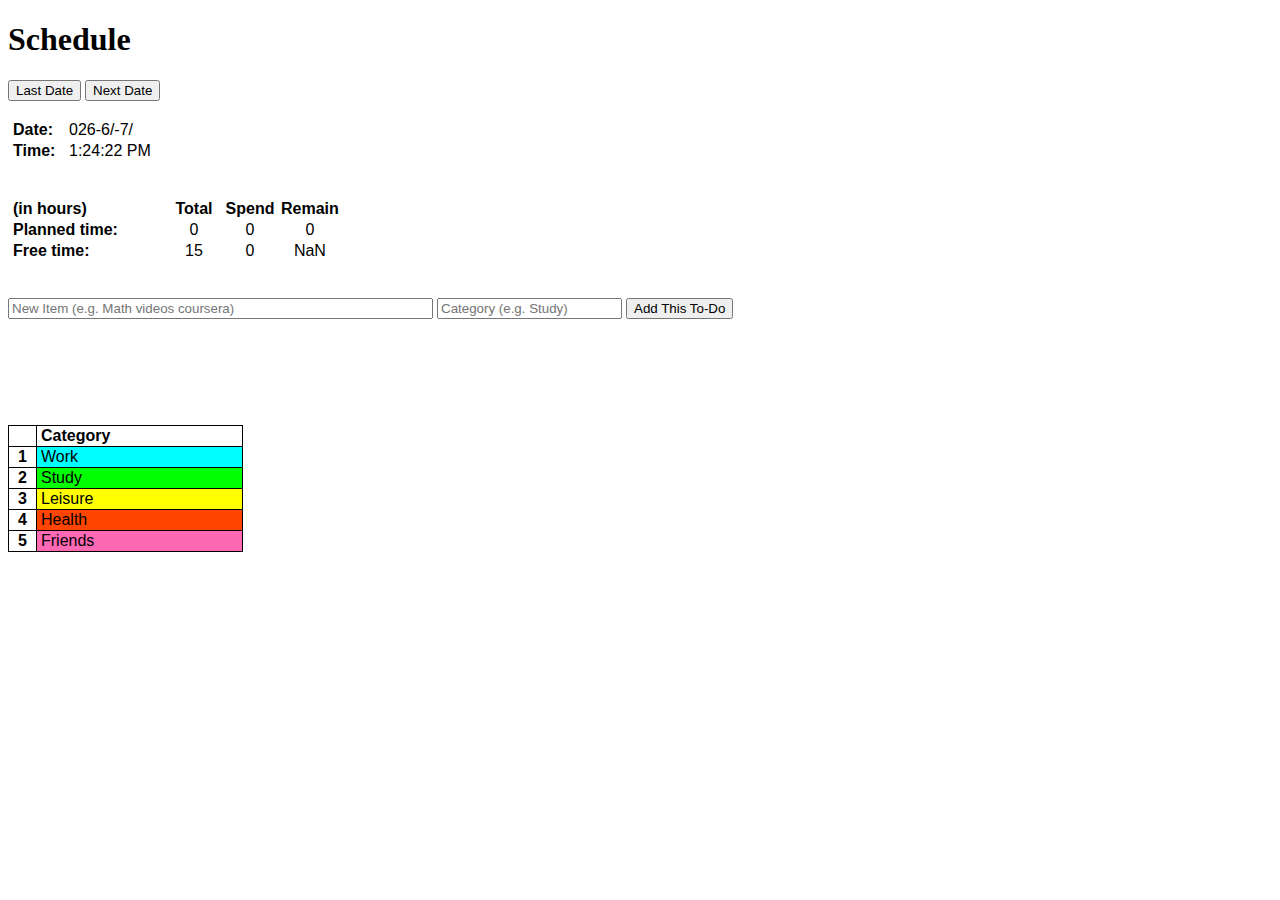
<file: index.html>
<!doctype html>
<html>
<head>
    <script src="https://ajax.googleapis.com/ajax/libs/jquery/3.6.0/jquery.min.js"></script>
    <!-- <script src="https://maxcdn.bootstrapcdn.com/bootstrap/3.4.1/js/bootstrap.min.js"></script> -->
    <!-- <script src="https://requirejs.org/docs/release/2.3.6/minified/require.js"></script> -->
    <!-- <script src="https://apis.google.com/js/platform.js" async defer></script> -->
    <title>Task Timer</title>
    <link rel="stylesheet" href="style.css">
</head>
<body>
    <h1> Schedule </h1>
    <!-- <div class="g-savetodrive"
        data-src="//example.com/path/to/myfile.pdf"
        data-filename="My Statement.pdf"
        data-sitename="My Company Name">
    </div> -->
    <div>
        <button id="toLastDate" onclick="switchDate(-1)"> Last Date </button> 
        <button id="toNextDate" onclick="switchDate(1)"> Next Date </button> 
    </div>
    <br>
    <div> 
        <table class="timer-table">
            <tr>
                <td><b>Date: </b></td>
                <td><span id="current-date" display="table-cell"></span></td>
                <td><div id="current-date-label"></div></td>
            </tr>
            <tr>
                <td><b>Time: </b></td>
                <td><span id="current-time"></span></td>
                <td></td>
            </tr>
        </table>
        <br>
        <br>
        <table class="countdown-table">
            <tr>
                <th>(in hours) </td>
                <th>Total</th>
                <th>Spend</th>
                <th>Remain</th>
            </tr>
            <tr>
                <td><b>Planned time: </b></td>
                <td><div id="plan-time"></div></td>
                <td><div id="plan-time-spend"></div></td>
                <td><div id="plan-time-left"></div></td>
            </tr>
            <tr>
                <td><b>Free time: </b></td>
                <td><div id="free-time"></div></td>
                <td><div id="free-time-spend"></div></td>
                <td><div id="free-time-left"></div></td>
            </tr>
        </table>
    </div>
    <br>
    <div> 
        <table id="todoTable"></table>
        <br>
        <input type="text" id="newTodoInput"  placeholder="New Item (e.g. Math videos coursera)" size="50">
        <input type="text" id="newCategoryInput" placeholder="Category (e.g. Study)">
        <button id="addTodoButton" onclick="addTodo()"> Add This To-Do </button> 
    </div>
    <div> 
        <br>
        <br>
        <br>
        <br>
        <br>
        <p id="type-table-p"></p>
        <!-- <input id="newCategoryInput"> -->
        <!-- <button id="addCategoryButton" onclick="addTodo()"> Add This To-Do </button>  -->
    </div>    
    <!-- <div>
        <button id="download-local-storage" onclick="downloadLocalStorage()"> localStorage Backup </button> 
    </div> -->
    <!-- <script src="js/localStorage-backup.js"> </script> -->
    <script src="js/default-vars.js"> </script>
    <script src="js/timer.js"> </script>
    <script src="js/type-table.js"> </script>
    <script src="js/schedule-table.js"> </script>
</body>
</html>
</file>
<file: style.css>
table, th, td {
   border: 1px solid;
   border-collapse: collapse;
   border-color: black;
   font-family: sans-serif;
 }
 
 .countdown-table th, .countdown-table td {
  text-align: center;
  padding-left: 4px;
  border-color: white;
  width: 50px;
 }
 .countdown-table td:nth-child(1), .countdown-table th:nth-child(1) {
  text-align: left;
  padding-left: 4px;
  width: 150px;
 }

.timer-table td {
  padding-left: 4px;
  border-color: white;
 }

.timer-table td:nth-child(1) {
  width: 50px;
}

.typeTable td {
  border-color: grey;
  border: 1px solid;
}

td.taskCell {
  padding-left: 4px;
}

td.statusCell {
  text-align: center;
  color: rgba(0, 0, 0, 0);
}

td.statusHeader {
  text-align: center;
}

.highlight-selection {
   background-color: grey !important;
   opacity: 1 !important;
 }

.current-time-selection {
  border: 2px solid;
  border-color: red;
}

.with-comment {
  border: 2px solid;
  border-color: blue;
}
</file>
